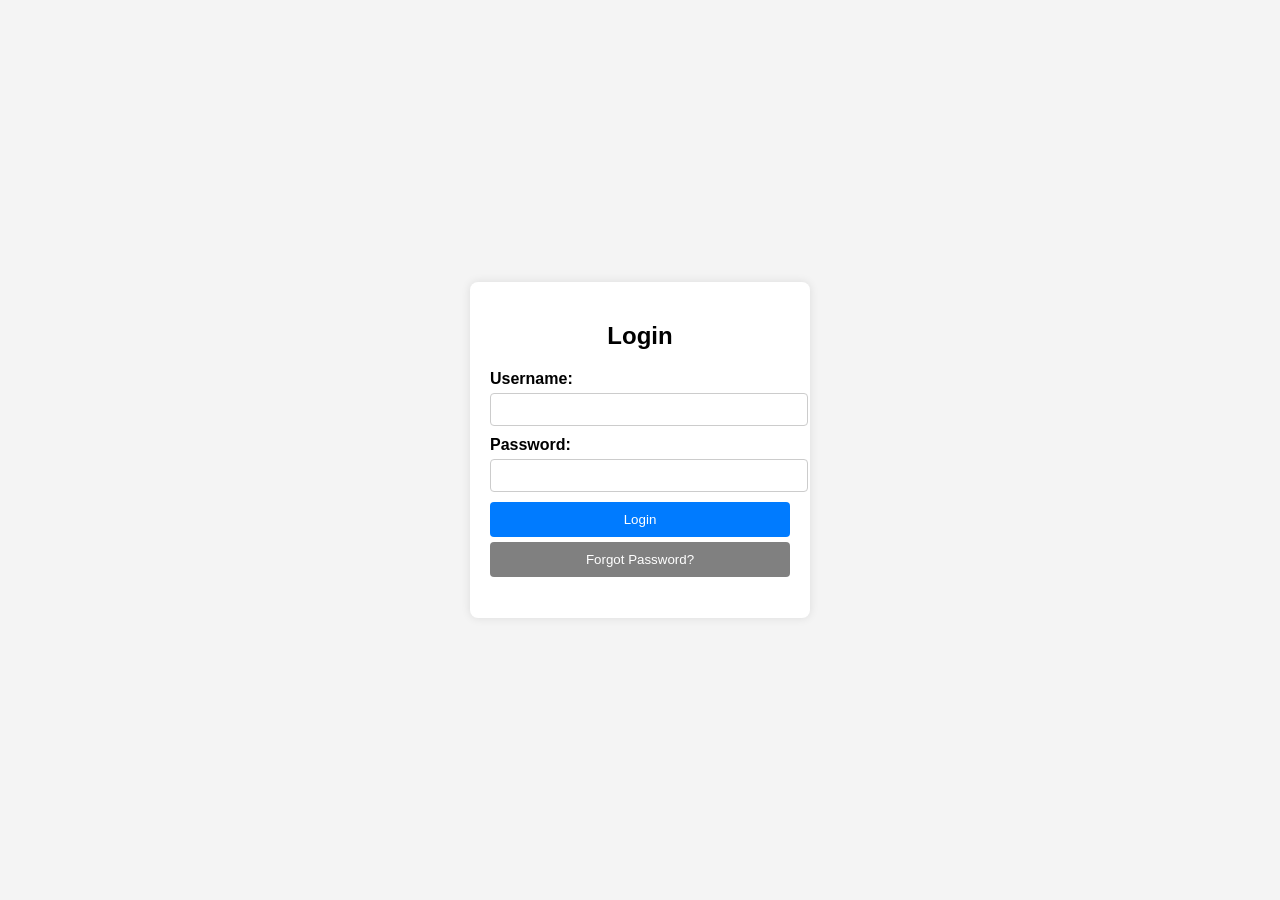
<file: Loginform.html>
<!DOCTYPE html>
<html lang="en">
<head>
    <meta charset="UTF-8">
    <meta name="viewport" content="width=device-width, initial-scale=1.0">
    <title>Login Page</title>
    <style>
        body {
            font-family: Arial, sans-serif;
            background-color: #f4f4f4;
            display: flex;
            justify-content: center;
            align-items: center;
            height: 100vh;
            margin: 0;
        }

        .login-container {
            background: white;
            padding: 20px;
            border-radius: 8px;
            box-shadow: 0px 0px 10px rgba(0, 0, 0, 0.1);
            text-align: center;
            width: 300px;
        }

        h2 {
            margin-bottom: 20px;
        }

        label {
            display: block;
            text-align: left;
            margin-bottom: 5px;
            font-weight: bold;
        }

        input {
            width: 100%;
            padding: 8px;
            margin-bottom: 10px;
            border: 1px solid #ccc;
            border-radius: 4px;
        }

        button {
            background-color: #007BFF;
            color: white;
            padding: 10px;
            border: none;
            width: 100%;
            border-radius: 4px;
            cursor: pointer;
            margin-bottom: 5px;
        }

        button:hover {
            background-color: #0056b3;
        }

        .error-message {
            color: red;
            margin-top: 10px;
        }

        .forgot-password {
            background-color: gray;
        }

        .forgot-password:hover {
            background-color: darkgray;
        }
    </style>
</head>
<body>
    <div class="login-container">
        <form id="loginForm">
            <h2>Login</h2>
            <label for="username">Username:</label>
            <input type="text" id="username" required>
            
            <label for="password">Password:</label>
            <input type="password" id="password" required>
            
            <button type="submit" id="loginBtn">Login</button>
            <button type="button" id="forgotPassBtn" class="forgot-password">Forgot Password?</button>
            <p class="error-message" id="error-message"></p>
        </form>
    </div>

    <script>
        let attempts = 3; // Maximum attempts
        let lockoutTime = 10; // 10 seconds lockout

        function getStoredPassword() {
            return localStorage.getItem("password") || "admin123"; 
        }

        function getStoredUsername() {
            return localStorage.getItem("username") || "admin123"; 
        }

        document.getElementById("loginForm").addEventListener("submit", function(event) {
            event.preventDefault(); // Prevent form submission

            const username = document.getElementById("username").value;
            const password = document.getElementById("password").value;
            const errorMessage = document.getElementById("error-message");
            const loginBtn = document.getElementById("loginBtn");

            let storedPassword = getStoredPassword();
            let storedUsername = getStoredUsername();

            if (username === storedUsername && password === storedPassword) {
                localStorage.setItem("loggedIn", "true"); // Save login status
                window.location.href = "file:///D:/Pajayonweb/index.html" //D:/Pajayonweb/index.html""; // Redirect sa homepage
            } else {
                attempts--; 
                if (attempts > 0) {
                    errorMessage.textContent = "Incorrect username or password. ${attempts} attempts left.";
                } else {
                    errorMessage.textContent = "Too many failed attempts. Please wait ${lockoutTime} seconds.";
                    loginBtn.disabled = true; // Disable login button
                    
                    let countdown = lockoutTime;
                    const timer = setInterval(() => {
                        errorMessage.textContent = "Too many failed attempts. Please wait 10 seconds.";
                        countdown--;

                        if (countdown < 0) {
                            clearInterval(timer);
                            attempts = 3; // Reset attempts
                            errorMessage.textContent = "";
                            loginBtn.disabled = false; // Enable login button
                        }
                    }, 1000);
                }
            }
        });

        // Forgot Password Functionality
        document.getElementById("forgotPassBtn").addEventListener("click", function() {
            const newPassword = prompt("Enter your new password:");
            if (newPassword) {
                localStorage.setItem("password", newPassword); // Save new password
                alert("Password successfully changed! You can now login with the new password.");
            }
        });
    </script>
</body>
</html>
</file>
